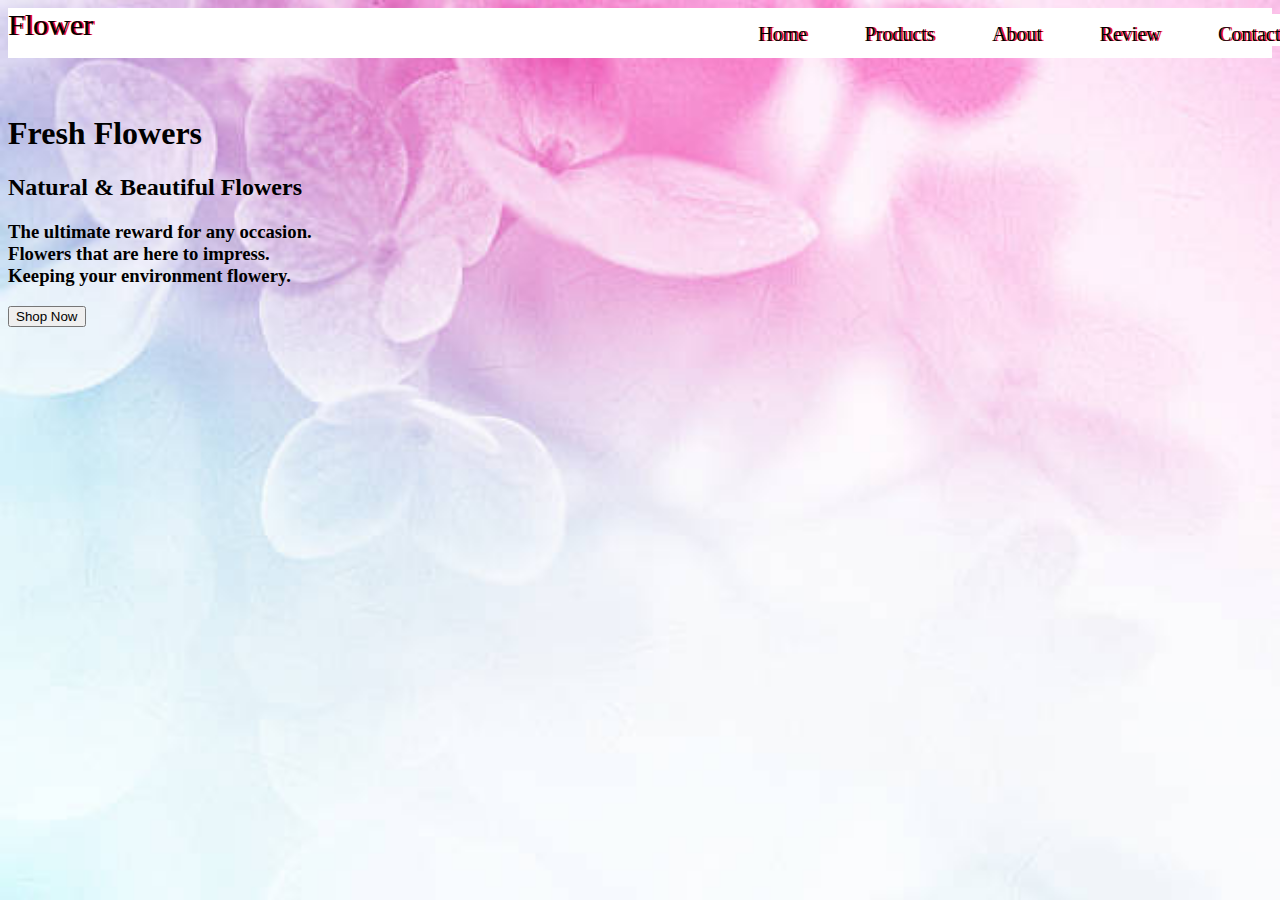
<file: Flower show/index.html>
<!DOCTYPE html>
<html lang="en">
<head>
    <meta charset="UTF-8">
    <meta name="viewport" content="width=device-width, initial-scale=1.0">
    <link rel="stylesheet" href="style.css">
    <title>Flower shop</title>
    
</head>
<body><div class="logo">Flower
    <div class="navbar">
        <div class="n">Home</div>
        <div class="n">Products</div>
        <div class="n">About</div>
        <div class="n">Review</div>
        <div class="n">Contact</div>
    </div></div><br><br>
    <div class="fronttext">
        <h1>Fresh Flowers</h1>
        <h2>Natural & Beautiful Flowers</h1>
        <h3>The ultimate reward for any occasion.<br>Flowers that are here to impress.
           <br> Keeping your environment flowery.
            </h2>
    </div>
    <button>Shop Now</button>
    
</body>
</html>
</file>
<file: Flower show/style.css>
.navbar{
    height: 30px;
    width: 600px;
    background-color: white;
    border-color: white;
    position: absolute;
    top:6px;
    margin-left: 700px;

}
body{
    background-image: url(front.jpg);
    background-repeat: no-repeat;
    background-size: cover;
}
.n{
    background-color: white;
    height: auto;
    width: auto;
    display: inline-block;
    color: black;
    font-size: 20px;
    margin-left: 50px;

}
.logo{
    position: relative;
    top:0px;
    font-size: 30px;
    text-align:left;
    text-shadow: 2px 0px rgb(239, 10, 48);
    height: 50px;
    width: 1350;
    background-color: white;
    border-color: white;
}
</file>
